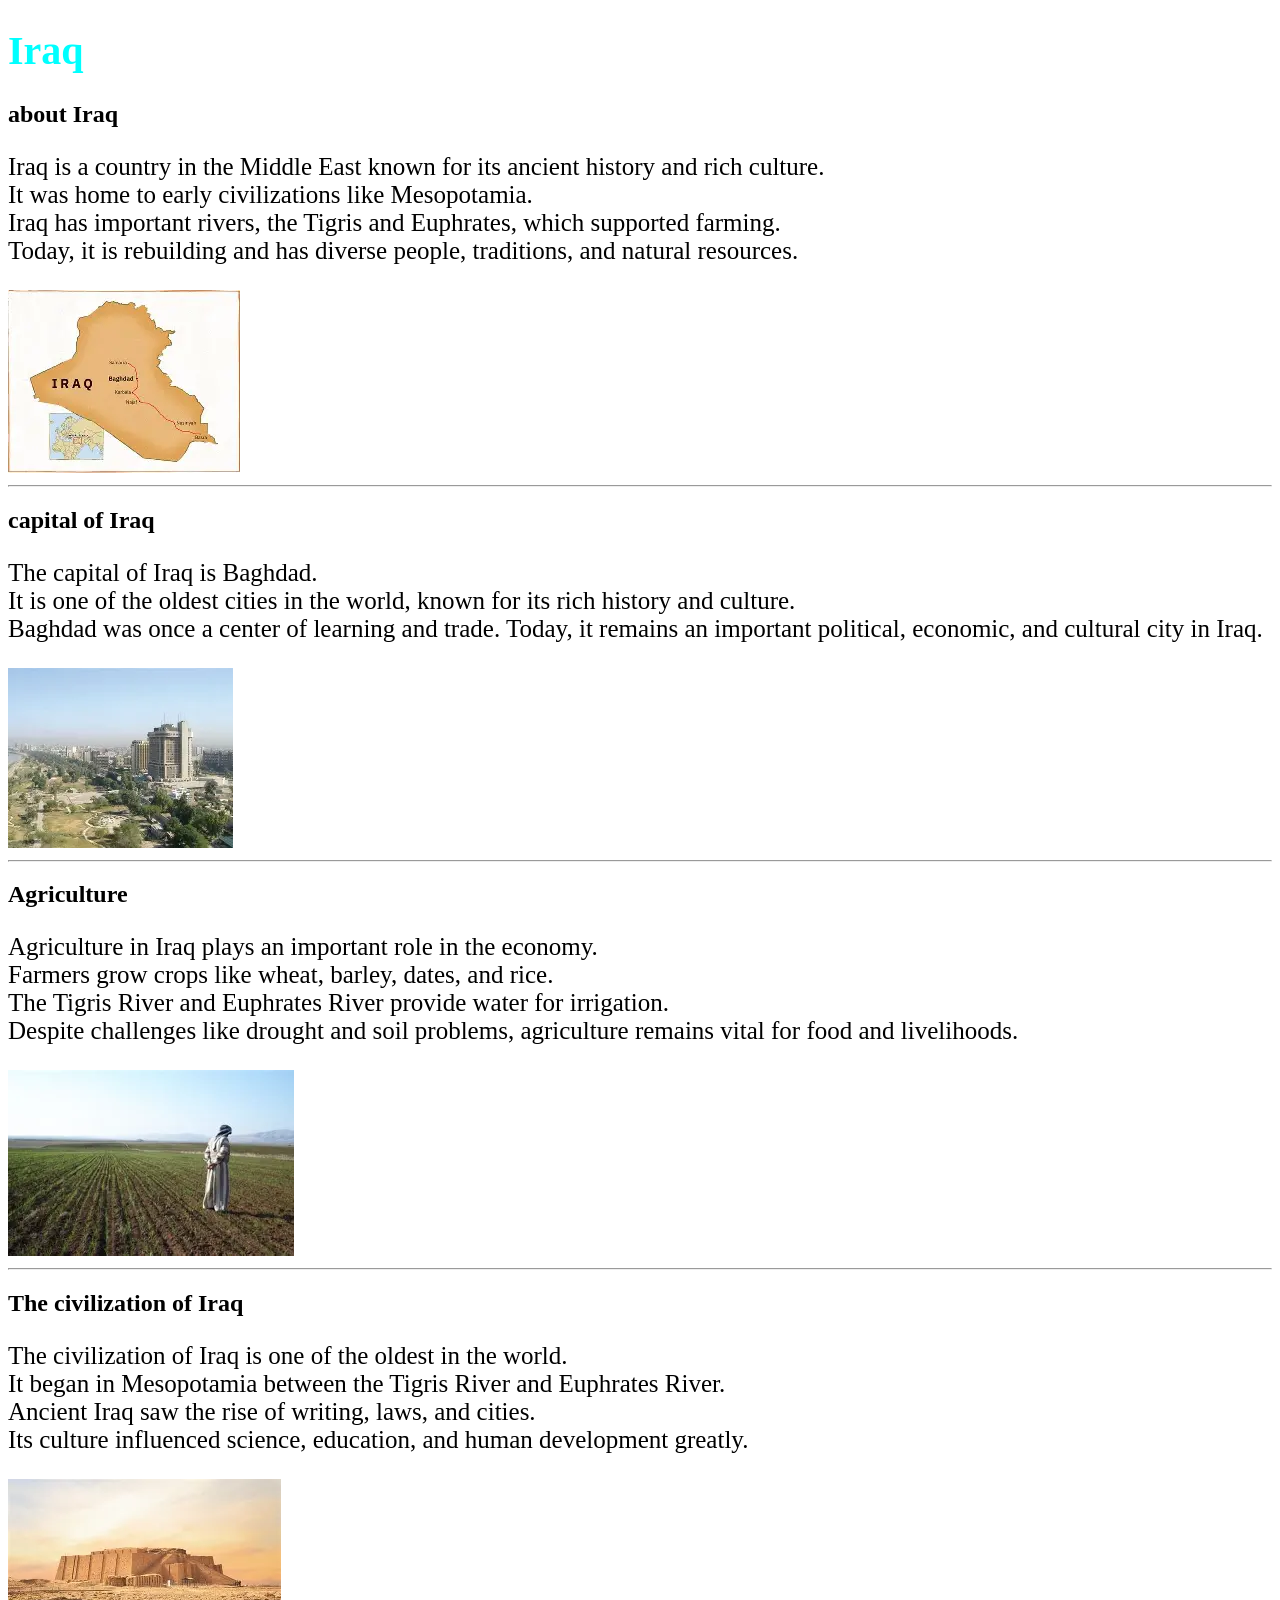
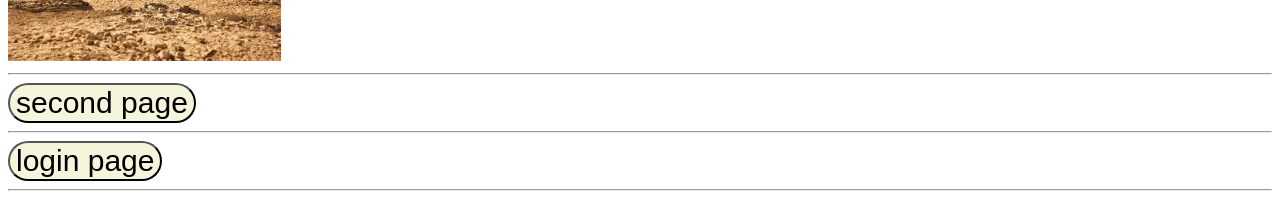
<file: index.html>
<!DOCTYPE html>
<html lang="en-ar">

<head>
    <meta charset="utf8">
    <meta name="keywords" content="html , css , js">
    <meta name="author" content="Ikar_04">
    <title>HTML 5/ Karam</title>
    <meta name="html" content="about html">
    <link rel="stylesheet" href="css.css">

</head>

<body>
    <h1>Iraq</h1>
    <h2>about Iraq</h2>
    <p>Iraq is a country in the Middle East known for its ancient history and rich culture. <br>It was home to early civilizations like Mesopotamia.<br> Iraq has important rivers, the Tigris and Euphrates, which supported farming.<br> Today, it is rebuilding
        and has diverse people, traditions, and natural resources.<br></p>
    <img src="iraq.jpg" alt="iraq map photo">
    <hr>
    <h2>capital of Iraq</h2>
    <p>The capital of Iraq is Baghdad.<br> It is one of the oldest cities in the world, known for its rich history and culture.<br> Baghdad was once a center of learning and trade. Today, it remains an important political, economic, and cultural city in
        Iraq.
        <br></p>
    <img src="img.jpg" alt="Baghdad photo">
    <hr>
    <h2>Agriculture</h2>
    <p>Agriculture in Iraq plays an important role in the economy.<br> Farmers grow crops like wheat, barley, dates, and rice.<br> The Tigris River and Euphrates River provide water for irrigation.<br> Despite challenges like drought and soil problems, agriculture
        remains vital for food and livelihoods.<br></p>
    <img src="agr.jpg" alt="Agriculture photo">
    <hr>
    <h2>The civilization of Iraq</h2>
    <p>The civilization of Iraq is one of the oldest in the world.<br> It began in Mesopotamia between the Tigris River and Euphrates River.<br> Ancient Iraq saw the rise of writing, laws, and cities.<br> Its culture influenced science, education, and human
        development greatly.<br></p>
    <img src="irq.jpg" alt="The civilization of Iraq">
    <hr>
    <div>
        <a href="about.html ">
            <button>second page</button>
        </a>
    </div>
    <hr>
    <div>
        <a href="login.html ">
            <button>login page</button>
        </a>
    </div>
    <hr>
</body>

</html>
</file>
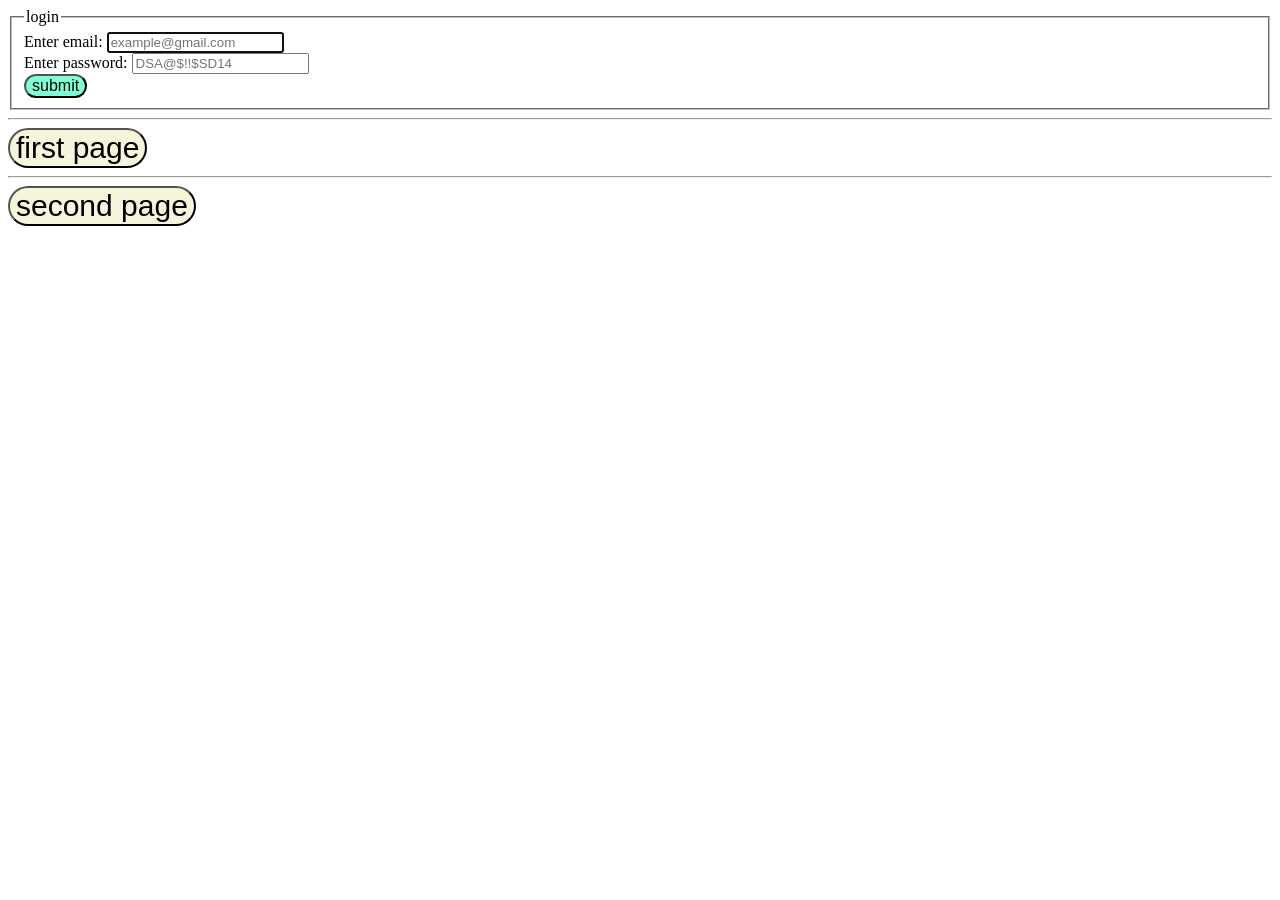
<file: login.html>
<!DOCTYPE html>
<html lang="en-ar">

<head>
    <meta charset="utf8">
    <meta name="keywords" content="html , css , js">
    <meta name="author" content="Ikar_04">
    <title>HTML 5/ Karam</title>
    <meta name="html" content="about html">
    <link rel="stylesheet" href="css.css">
</head>

<body>
    <form>
        <fieldset>
            <legend>login</legend>
            <div>
                <label for="em">
        Enter email:
      </label>
                <input id="em" type="email" placeholder="example@gmail.com" required autofocus>
            </div>

            <div>
                <label for="pass">Enter password:</label>
                <input id="pass" type="password" placeholder="DSA@$!!$SD14" maxlength="10" minlength="8" required>
            </div>
            <input class="inpt" type="submit" value="submit">
    </form>
    </fieldset>
    <hr>
    <a href="index.html">
        <button>first page</button>
    </a>
    <hr>
    <a href="about.html">
        <button>second page</button>
    </a>
</body>

</html>
</file>
<file: css.css>
p {
    font-size: 25px
}

h1 {
    font-size: 40px;
    color: aqua;
}

button {
    font-size: 30px;
    color: rgb(0, 0, 0);
    background-color: beige;
    border-radius: 30px;
}

.inpt {
    font-size: medium;
    color: black;
    background-color: aquamarine;
    border-radius: 30px;
}
</file>
